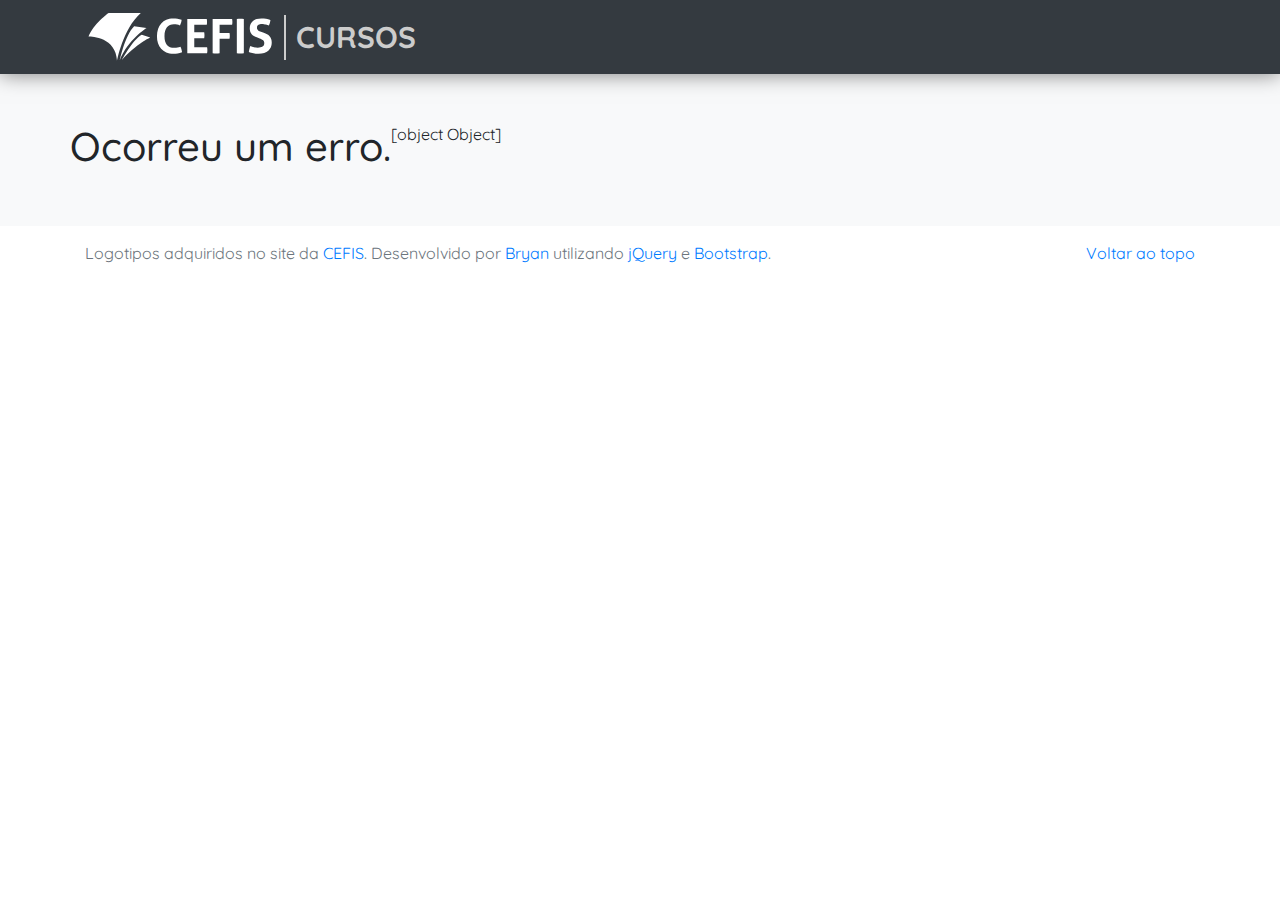
<file: index.html>
<!DOCTYPE html>
<html lang="pt-br">
    <head>
        <title>Cursos - CEFIS</title>

        <meta http-equiv="X-UA-Compatible" content="IE=edge" />
        <meta http-equiv="Content-Type" content="text/html; charset=utf-8" />
        <meta name="viewport" content="width=device-width, initial-scale=1, shrink-to-fit=no">
        <meta name="application-name" content="Cursos - CEFIS"/>
        <meta name="apple-mobile-web-app-title" content="Cursos - CEFIS">
        <meta name="description" content="Desenvolva-se profissionalmente e conquiste seu certificado. Matricule-se e acesse para sempre, os cursos nunca expiram. Experimente antes de pagar!"/>
        <meta name="keywords" content="cursos, certificado, matrícula, desenvolvimento profissional"/>
        <meta name="revisit-after" content="2 days"/>
        <meta name="author" content="Bryan Lincoln @ CEFIS"/>
        <meta name="apple-mobile-web-app-capable" content="yes"/>
        <meta name="mobile-web-app-capable" content="yes">

        <meta name="apple-mobile-web-app-status-bar-style" content="#fff"/>
        <meta name="theme-color" content="#fff">

        <link rel="icon" type="image/x-icon" class="link-icon" href="assets/images/icon.png"/>
        <link rel="shortcut icon" type="image/x-ickkon" class="link-icon" href="assets/images/icon.png"/>
        <link rel="apple-touch-icon" href="assets/images/icon.png" />
        <link rel="apple-touch-icon-precomposed" href="assets/images/icon.png" />

        <link href="https://fonts.googleapis.com/css?family=Quicksand" rel="stylesheet">

        <link href="assets/css/bootstrap.min.css" rel="stylesheet">
        <link rel="stylesheet" href="assets/css/base.css" />
    </head>
    <body>
        <header>
            <div class="navbar navbar-dark bg-dark box-shadow">
                <div class="container d-flex justify-content-between">
                    <div class="navbar-brand d-flex align-items-center">
                        <img src="assets/images/logo.svg">
                        <strong>CURSOS</strong>
                    </div>
                </div>
            </div>
        </header>
        
        <main role="main">
            <div class="album py-5 bg-light">
                <div class="container">
                    <div class="row" id="cursos">
                        <img src="assets/images/loading.gif" class="loading"/>
                    </div>
                </div>
            </div>
        </main>
    
        <footer class="text-muted">
            <div class="container">
                <p class="float-right">
                    <a href="#">Voltar ao topo</a>
                </p>
                <p>
                    Logotipos adquiridos no site da <a href="https://cefis.com.br" target="_blank">CEFIS</a>.
                    Desenvolvido por <a href="https://github.com/bryanlincoln" target="_blank">Bryan</a> utilizando <a href="https://jquery.com/" target="_blank">jQuery</a> e <a href="https://getbootstrap.com/" target="_blank">Bootstrap</a>.
                </p>
            </div>
        </footer>
              
        <!-- SCRIPTS -->
        <script src="https://ajax.googleapis.com/ajax/libs/jquery/3.3.1/jquery.min.js"></script>
        <script src="assets/js/bootstrap.min.js"></script>
        
        <script src="assets/js/controller.js"></script>
        <script src="assets/js/view_home.js"></script>
        <script>
            $(document).ready(function() {
                controller.get_courses()
            })
        </script>
    </body>
</html>
</file>
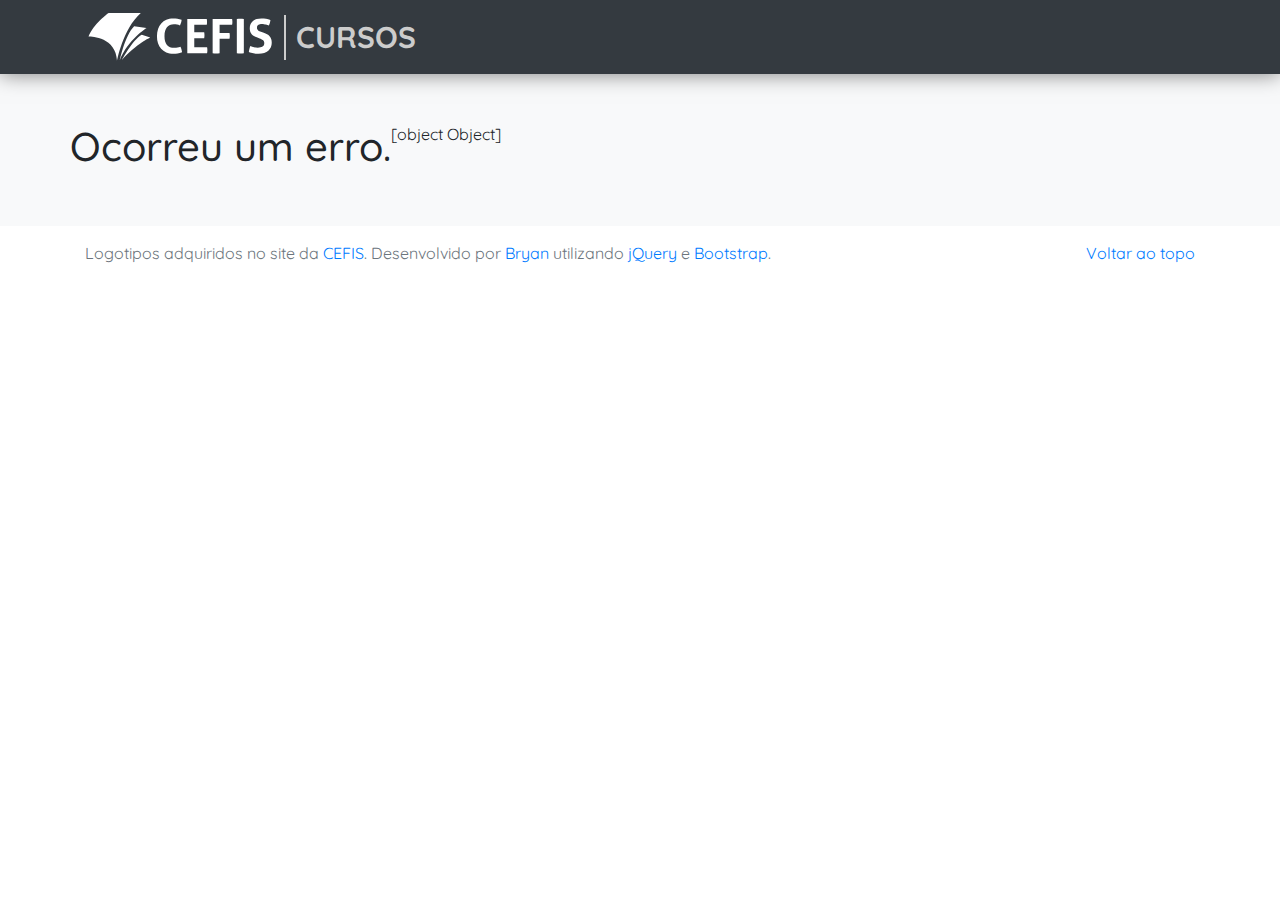
<file: curso.html>
<!DOCTYPE html>
<html lang="pt-br">
    <head>
        <title>Cursos - CEFIS</title>

        <meta http-equiv="X-UA-Compatible" content="IE=edge" />
        <meta http-equiv="Content-Type" content="text/html; charset=utf-8" />
        <meta name="viewport" content="width=device-width, initial-scale=1, shrink-to-fit=no">
        <meta name="application-name" content="Cursos - CEFIS"/>
        <meta name="apple-mobile-web-app-title" content="Cursos - CEFIS">
        <meta name="description" content="Desenvolva-se profissionalmente e conquiste seu certificado. Matricule-se e acesse para sempre, os cursos nunca expiram. Experimente antes de pagar!"/>
        <meta name="keywords" content="cursos, certificado, matrícula, desenvolvimento profissional"/>
        <meta name="revisit-after" content="2 days"/>
        <meta name="author" content="Bryan Lincoln @ CEFIS"/>
        <meta name="apple-mobile-web-app-capable" content="yes"/>
        <meta name="mobile-web-app-capable" content="yes">

        <meta name="apple-mobile-web-app-status-bar-style" content="#fff"/>
        <meta name="theme-color" content="#fff">

        <link rel="icon" type="image/x-icon" class="link-icon" href="assets/images/icon.png"/>
        <link rel="shortcut icon" type="image/x-ickkon" class="link-icon" href="assets/images/icon.png"/>
        <link rel="apple-touch-icon" href="assets/images/icon.png" />
        <link rel="apple-touch-icon-precomposed" href="assets/images/icon.png" />

        <link href="https://fonts.googleapis.com/css?family=Quicksand" rel="stylesheet">

        <link href="assets/css/bootstrap.min.css" rel="stylesheet">
        <link rel="stylesheet" href="assets/css/base.css" />
    </head>
    <body>
        <header>
            <div class="navbar navbar-dark bg-dark box-shadow">
                <div class="container d-flex justify-content-between">
                    <div class="navbar-brand d-flex align-items-center">
                        <img src="assets/images/logo.svg">
                        <strong id="categoria-curso">[Categoria do curso]</strong>
                    </div>
                    <a href="index.html" class="btn btn-secondary">Voltar</a>
                </div>
            </div>
        </header>
        
        <main role="main">
            <div class="container">
                <div id="cover" style="background-image: url(https://cefiscdn.s3-sa-east-1.amazonaws.com/media/c574fd71d82e60e9ffeee96760ad6c331530971543.jpg)"></div>
                <div id="curso-header" class="py-5 text-center">
                    <h2 id="nome-curso">[Nome do curso]</h2>
                    <p class="lead" id="sub-curso">[Sub do curso.]</p>
                </div>
                  
                <div class="row">
                    <div class="col-md-4 order-md-2 mb-4">
                        <h4 class="mb-3">Descrição</h4>
                        <p class="text-muted" id="descricao-curso">[Descrição do curso]</p>
                        <h4 class="mb-3">Objetivo</h4>
                        <p class="text-muted" id="objetivo-curso">[Objetivo do curso]</p>
                        <h4 class="mb-3">Professores</h4>
                        <p class="text-muted" id="professores-curso">[Professores do curso]</p>
                    </div>

                    <div class="col-md-8 order-md-1 ">
                        <div class="pb-3">
                            <iframe id="trailer" src="https://www.youtube.com/embed/iwJoxqOoZfM?rel=0" frameborder="0" allow="autoplay; encrypted-media" allowfullscreen></iframe>
                        </div>
                        <h4 class="d-flex justify-content-between align-items-center mb-3">
                            <span class="text-muted">Aulas</span>
                            <span class="badge badge-secondary badge-pill" id="class-count">[Nenhuma disponível]</span>
                        </h4>
                        <ul class="list-group mb-3" id="classes">
                            <li class="list-group-item">
                                <img src="assets/images/loading.gif" class="loading"/>
                            </li>
                        </ul>
                    </div>              
                </div>

            </div>
        </main>
    
        <footer class="text-muted">
            <div class="container">
                <p class="float-right">
                    <a href="#">Voltar ao topo</a>
                </p>
                <p>
                    Logotipos adquiridos no site da <a href="https://cefis.com.br" target="_blank">CEFIS</a>.
                    Desenvolvido por <a href="https://github.com/bryanlincoln" target="_blank">Bryan</a> utilizando <a href="https://jquery.com/" target="_blank">jQuery</a> e <a href="https://getbootstrap.com/" target="_blank">Bootstrap</a>.
                </p>
            </div>
        </footer>
              
        <!-- SCRIPTS -->
        <script src="https://ajax.googleapis.com/ajax/libs/jquery/3.3.1/jquery.min.js"></script>
        <script src="assets/js/bootstrap.min.js"></script>
        
        <script src="assets/js/controller.js"></script>
        <script src="assets/js/view_curso.js"></script>
        <script>
            // como se fosse uma main
            $(document).ready(function() {
                if(window.location.hash) {
                    controller.get_course_details(window.location.hash.substring(1))
                }
                else {
                    location.href = "index.html"
                }
                
                $("#trailer").attr("style", "height: " + ($('#trailer').width()/16.0) * 9.0 + "px");
            })
        </script>
    </body>
</html>
</file>
<file: assets/css/base.css>
@keyframes fadeIn {
    0% {
        opacity: 0;
    }
    100% {
        opacity: 1;
    }
}

body {
    font-family: 'Quicksand', sans-serif;
}

header strong {
    color: #ccc;
    font-size:30px;
    padding-left:10px;
    border-left:2px solid #ccc;
    text-transform: uppercase;
}
header img {
    padding-right:10px;
}
    @media screen and (max-width: 768px) {
        header strong {
            font-size:20px;
        }
        header img {
            width:100px;
        }
    }

footer {
    padding-top:15px;
}

.navbar {
    box-shadow:0 0 20px rgba(0,0,0,0.5);
}

iframe {
    width:100%;
}

.text-secondary {
    font-size:14px;
}

#cover {
    left:-5px;
    right:-5px;
    margin-top:-5px;
    filter:blur(3px) brightness(0.5);
    height: 160px;
    background-size: cover;
    background-position: center;
    position: absolute;
    z-index: -1;
}

#curso-header {
    color:#fff;
    text-shadow:0 0 20px #000;
}
    @media screen and (max-width: 768px) {
        #curso-header {
            padding-top:30px !important;
        }
            #curso-header h2 {
                font-size:25px;
            }
            #curso-header p {
                font-size:20px;
            }
    }

.class {
    cursor: pointer;
}
    .thumbnail {
        position: absolute;
        top:0;
        bottom:0;
        left:0;
        width:90px;
    }
    .class-name {
        padding-left: 80px;
    }

.fade-in {
    animation: fadeIn 0.3s ease-in; 
}

.loading {
    height:100px;
}
</file>
